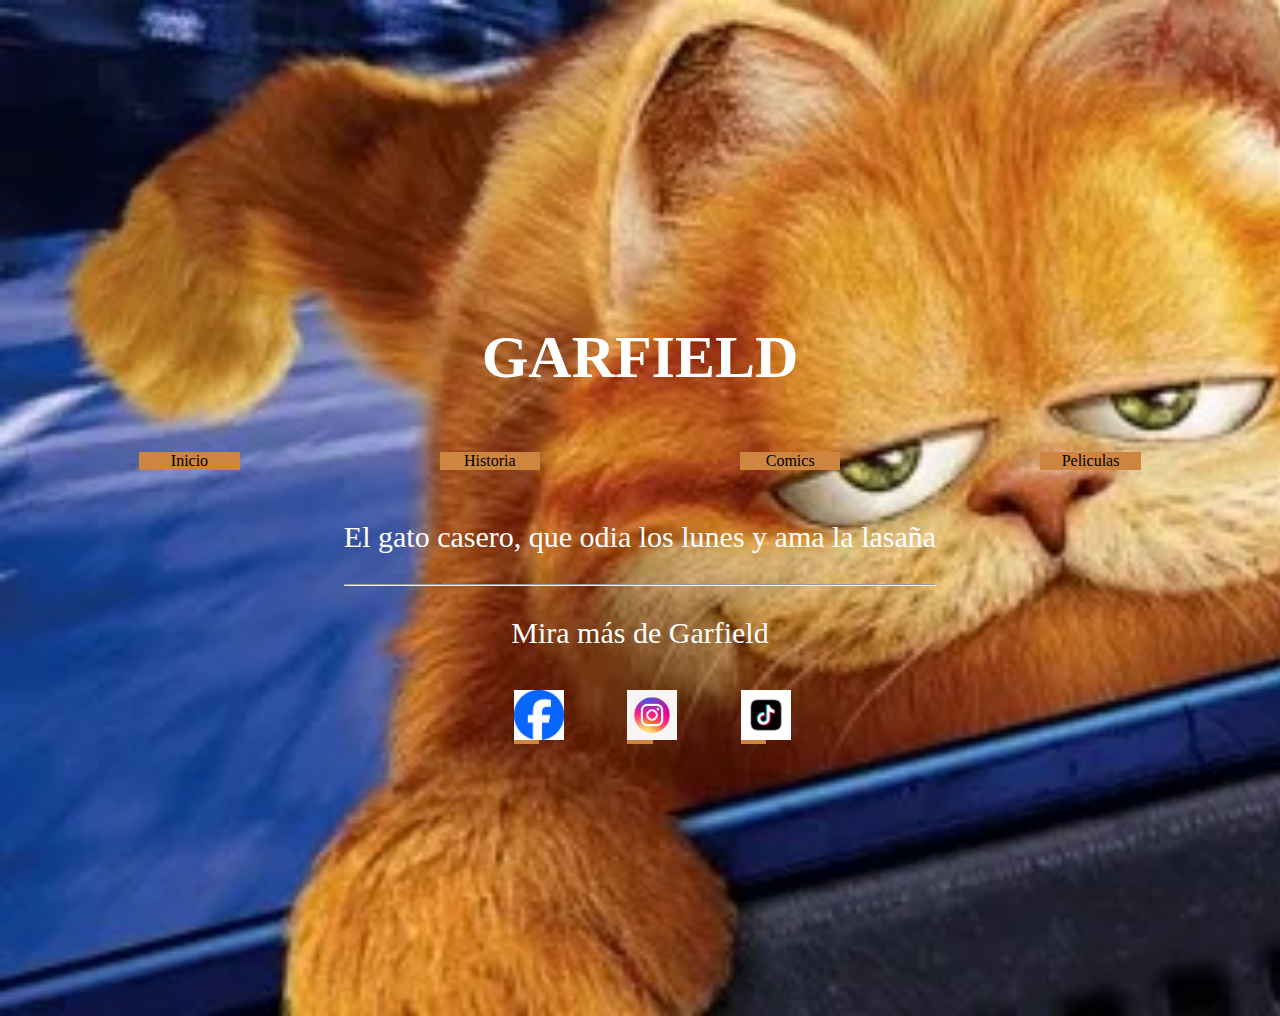
<file: parcial Fabian Ortiz/index.html>
<!DOCTYPE html>
<html lang="en">
<head>
    <meta charset="UTF-8">
    <meta name="viewport" content="width=device-width, initial-scale=1.0">
    <title> Garfield</title>
    <link rel="stylesheet" href="estilo.css">
</head>
<body> 
    <main>
        <header>
            <h1>GARFIELD</h1>
        </header>
        <nav> 
             <a href="index.html">Inicio</a>
             <a href="index2.html">Historia</a>
             <a href="index3.html">Comics</a>
             <a href="index4.html">Peliculas</a>
        </nav>
        <article>
            <p>El gato casero, que odia los lunes y ama la lasaña</p>
            <hr>
            <p>Mira más de Garfield</p> 
        </article>
        <footer>
            <a href="#"><img src="img/logo fb.png" alt="" height="50px"></a>
            <a href="#"><img src="img/logo ig.avif" alt="" height="50px"></a>
            <a href="#"><img src="img/logo tik tok.png" alt="" height="50px"></a>
        </footer>
    </main>
</body>
</html>
</file>
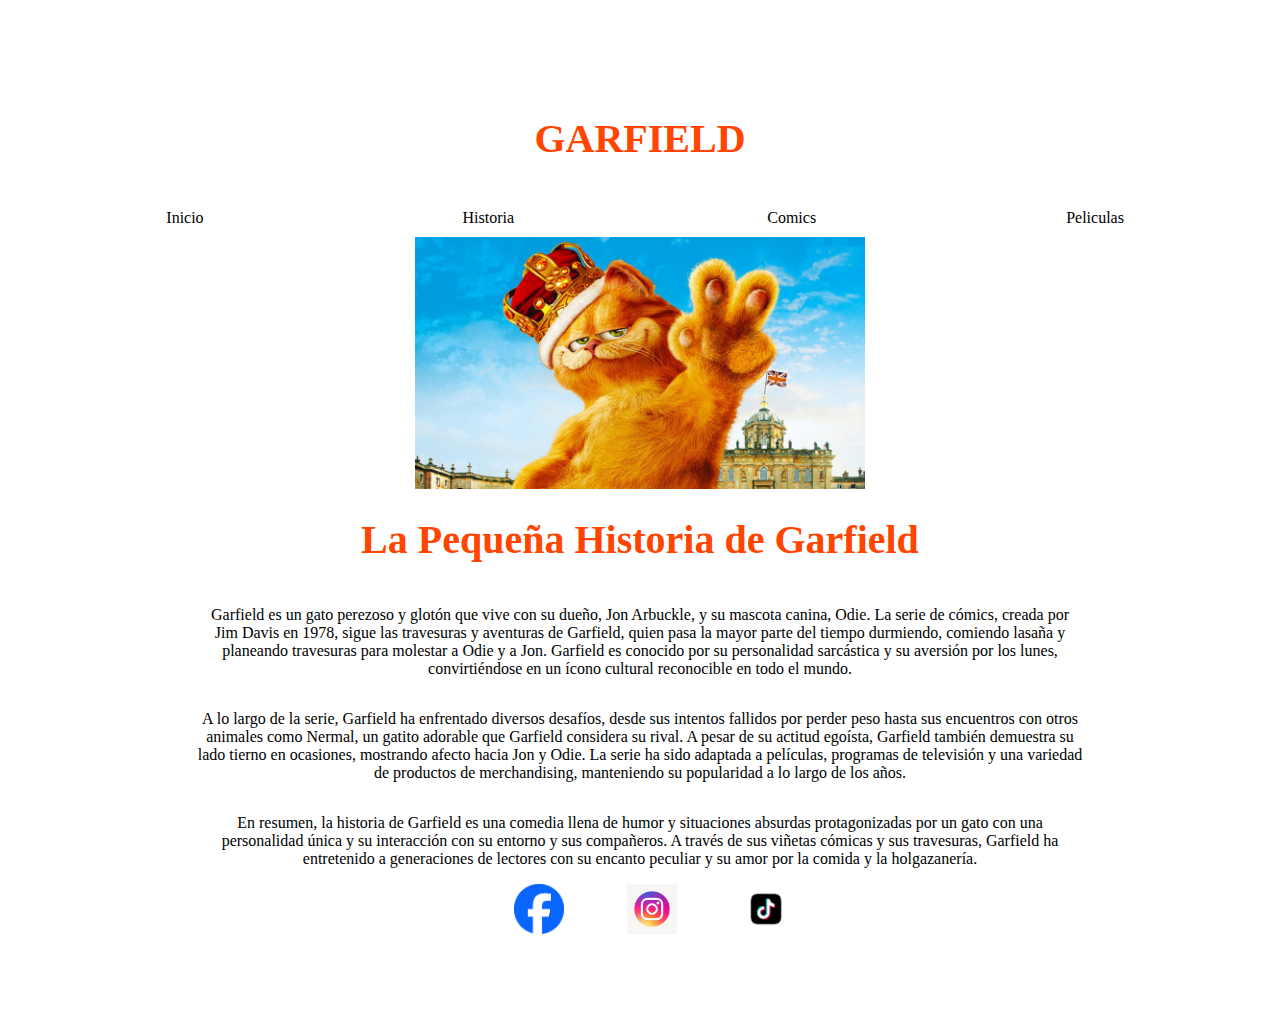
<file: parcial Fabian Ortiz/index2.html>
<!DOCTYPE html>
<html lang="en">
<head>
    <meta charset="UTF-8">
    <meta name="viewport" content="width=device-width, initial-scale=1.0">
    <title>Document</title>
    <link rel="stylesheet" href="estilo2.css">
</head>
<body>
    <main>
        <header>
            <h1>GARFIELD</h1>
        </header>
        <nav> 
            <a href="index.html">Inicio</a>
            <a href="index2.html">Historia</a>
            <a href="index3.html">Comics</a>
            <a href="index4.html">Peliculas</a>
       </nav>
        <section>
            <img src="img/garfied para el index2.jpeg" alt="" width="450px">
            <h1>La Pequeña Historia de Garfield</h1>
            <p>Garfield es un gato perezoso y glotón que vive con su dueño, Jon Arbuckle, y su mascota canina, Odie. La serie de cómics, creada por Jim Davis en 1978, sigue las travesuras y aventuras de Garfield, quien pasa la mayor parte del tiempo durmiendo, comiendo lasaña y planeando travesuras para molestar a Odie y a Jon. Garfield es conocido por su personalidad sarcástica y su aversión por los lunes, convirtiéndose en un ícono cultural reconocible en todo el mundo.</p>
            <p>A lo largo de la serie, Garfield ha enfrentado diversos desafíos, desde sus intentos fallidos por perder peso hasta sus encuentros con otros animales como Nermal, un gatito adorable que Garfield considera su rival. A pesar de su actitud egoísta, Garfield también demuestra su lado tierno en ocasiones, mostrando afecto hacia Jon y Odie. La serie ha sido adaptada a películas, programas de televisión y una variedad de productos de merchandising, manteniendo su popularidad a lo largo de los años.</p>
            <p>En resumen, la historia de Garfield es una comedia llena de humor y situaciones absurdas protagonizadas por un gato con una personalidad única y su interacción con su entorno y sus compañeros. A través de sus viñetas cómicas y sus travesuras, Garfield ha entretenido a generaciones de lectores con su encanto peculiar y su amor por la comida y la holgazanería.</p>
        </section>
        <footer>
            <a href="#"><img src="img/logo fb.png" alt="" height="50px"></a>
            <a href="#"><img src="img/logo ig.avif" alt="" height="50px"></a>
            <a href="#"><img src="img/logo tik tok.png" alt="" height="50px"></a>
        </footer>
</body>
</html>
</file>
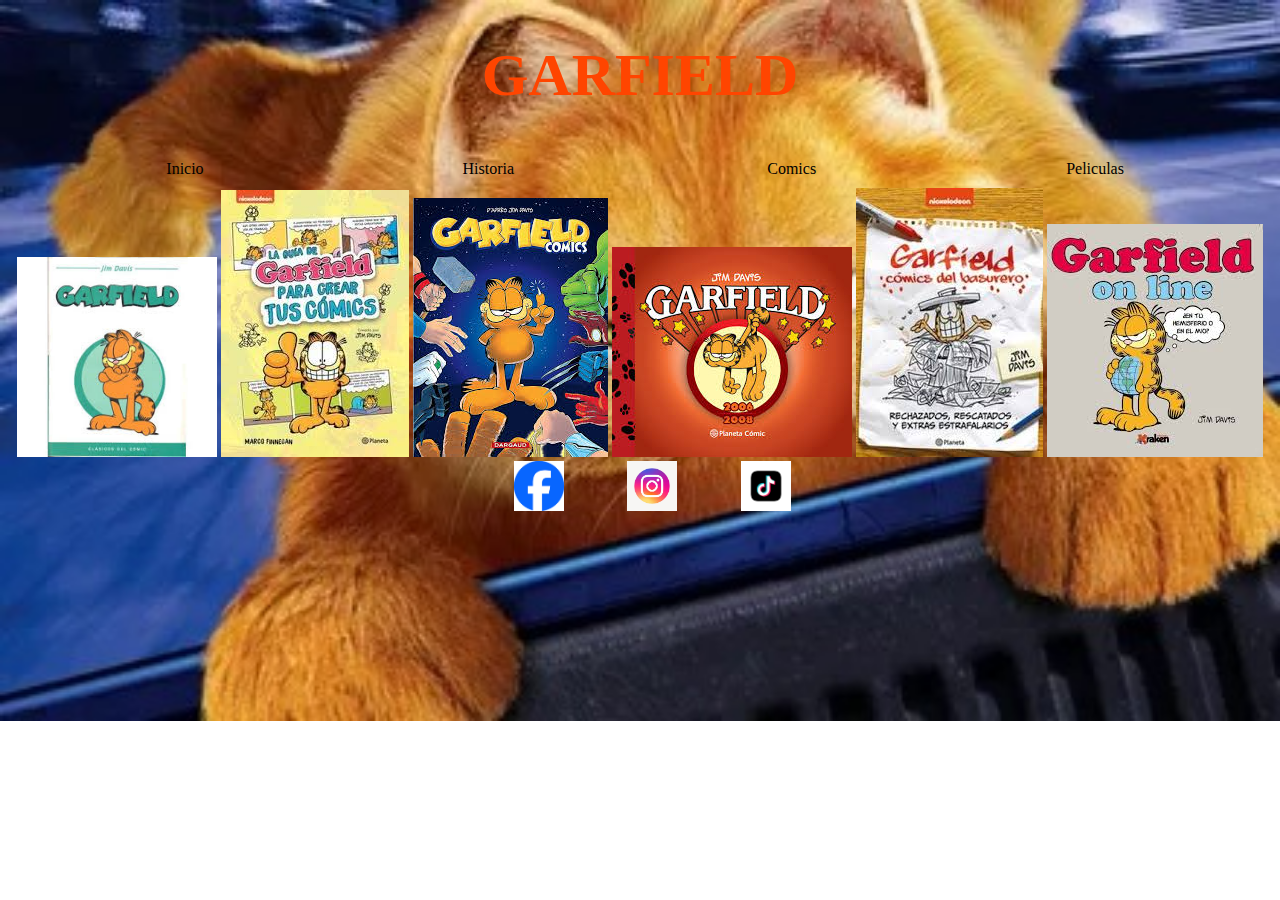
<file: parcial Fabian Ortiz/index3.html>
<!DOCTYPE html>
<html lang="en">
<head>
    <meta charset="UTF-8">
    <meta name="viewport" content="width=device-width, initial-scale=1.0">
    <title>Document</title>
    <link rel="stylesheet" href="estilo3.css">
</head>
<body>
    <main>
        <header>
            <h1>GARFIELD</h1>
        </header>
        <nav> 
            <a href="index.html">Inicio</a>
            <a href="index2.html">Historia</a>
            <a href="index3.html">Comics</a>
            <a href="index4.html">Peliculas</a>
       </nav>
        <section>
            <img src="img/comic 1.jfif" alt="" width="200px">
            <img src="img/comic 2.jfif" alt="">
            <img src="img/comic 3.jfif" alt="">
            <img src="img/comic4.jfif" alt="">
            <img src="img/cocmic 5.jfif" alt="">
            <img src="img/comic 6.jfif" alt="">
        </section>
        <footer>
            <a href="#"><img src="img/logo fb.png" alt="" height="50px"></a>
            <a href="#"><img src="img/logo ig.avif" alt="" height="50px"></a>
            <a href="#"><img src="img/logo tik tok.png" alt="" height="50px"></a>
        </footer>
    </main>
</body>
</html>
</file>
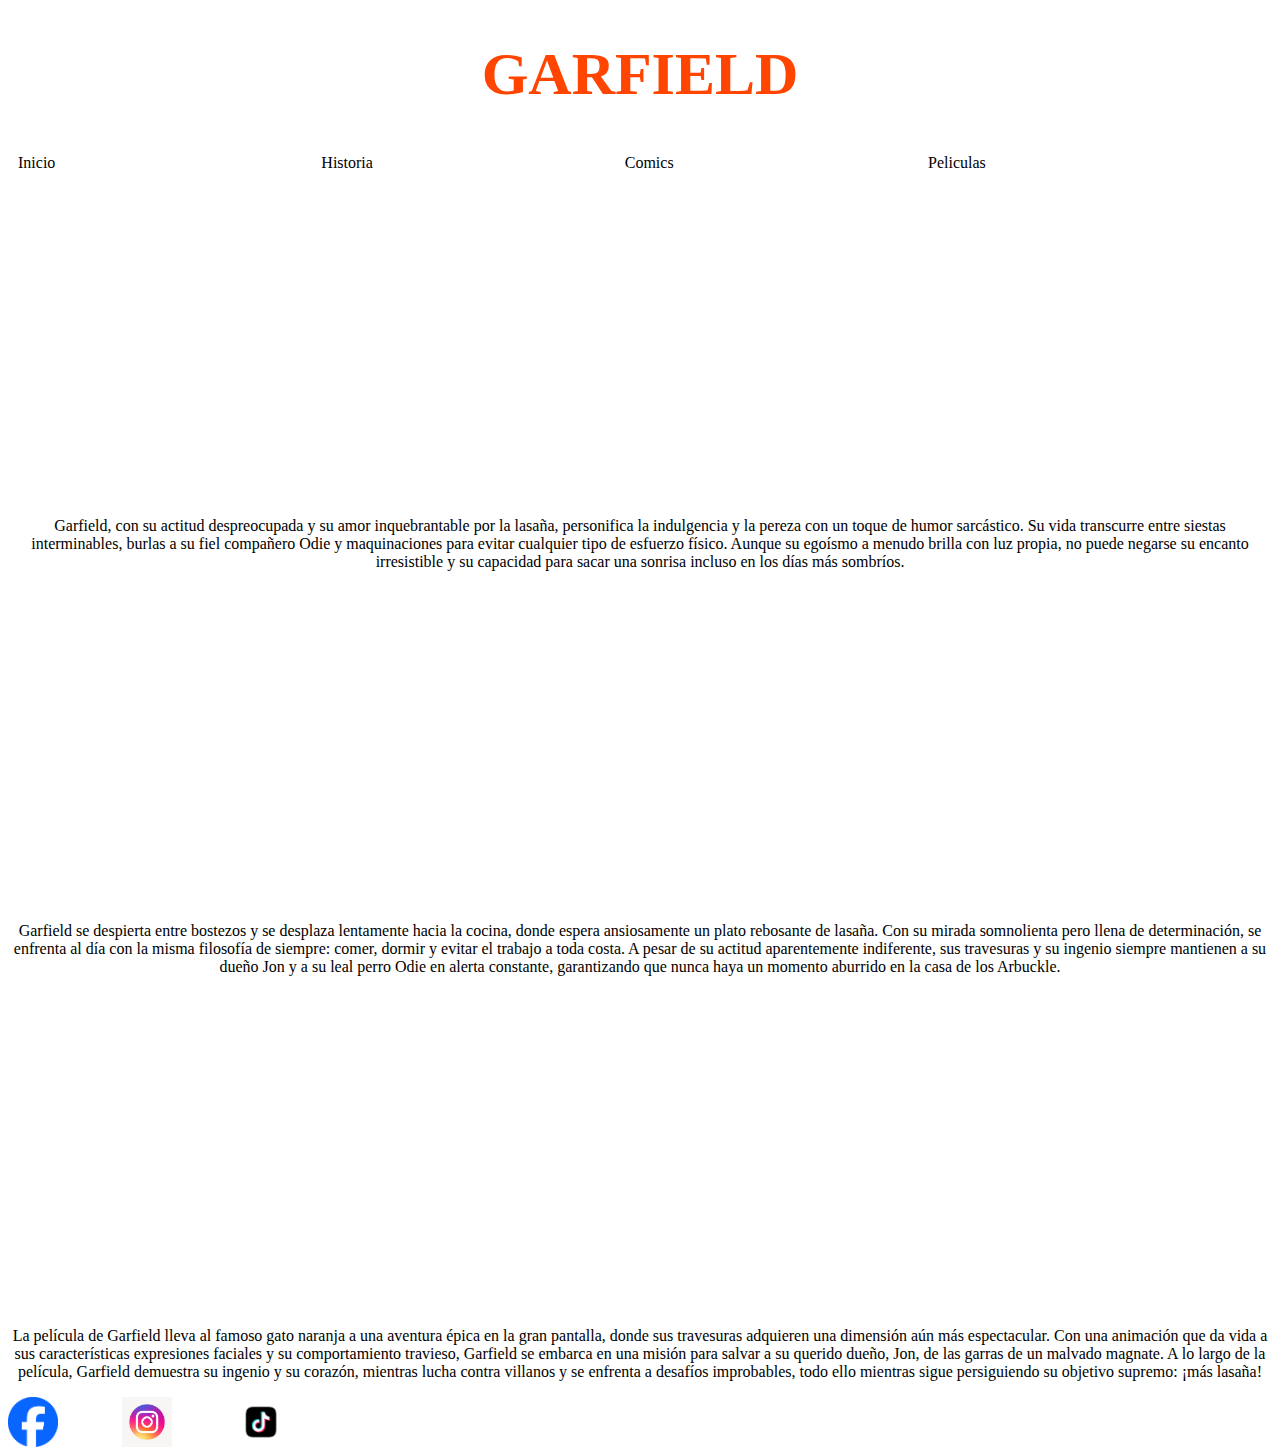
<file: parcial Fabian Ortiz/index4.html>
<!DOCTYPE html>
<html lang="en">
<head>
    <meta charset="UTF-8">
    <meta name="viewport" content="width=device-width, initial-scale=1.0">
    <title>Document</title>
    <link rel="stylesheet" href="estilo4.css">
</head>
<body>
    <header>
        <h1>GARFIELD</h1>
    </header>
    <nav> 
        <a href="index.html">Inicio</a>
        <a href="index2.html">Historia</a>
        <a href="index3.html">Comics</a>
        <a href="index4.html">Peliculas</a>
   </nav>
    <section>
        <article>
            <iframe width="560" height="315" src="https://www.youtube.com/embed/UlvKV6K5Pz4?si=RgwuCFCkK4T4h6Qa" title="YouTube video player" frameborder="0" allow="accelerometer; autoplay; clipboard-write; encrypted-media; gyroscope; picture-in-picture; web-share" referrerpolicy="strict-origin-when-cross-origin" allowfullscreen></iframe>
            <p>Garfield, con su actitud despreocupada y su amor inquebrantable por la lasaña, personifica la indulgencia y la pereza con un toque de humor sarcástico. Su vida transcurre entre siestas interminables, burlas a su fiel compañero Odie y maquinaciones para evitar cualquier tipo de esfuerzo físico. Aunque su egoísmo a menudo brilla con luz propia, no puede negarse su encanto irresistible y su capacidad para sacar una sonrisa incluso en los días más sombríos.</p>
        </article>
        <article>
            <iframe width="560" height="315" src="https://www.youtube.com/embed/RwPfYvrxy9A?si=g0D4Nd_p6qYjCoZj" title="YouTube video player" frameborder="0" allow="accelerometer; autoplay; clipboard-write; encrypted-media; gyroscope; picture-in-picture; web-share" referrerpolicy="strict-origin-when-cross-origin" allowfullscreen></iframe>
            <p>Garfield se despierta entre bostezos y se desplaza lentamente hacia la cocina, donde espera ansiosamente un plato rebosante de lasaña. Con su mirada somnolienta pero llena de determinación, se enfrenta al día con la misma filosofía de siempre: comer, dormir y evitar el trabajo a toda costa. A pesar de su actitud aparentemente indiferente, sus travesuras y su ingenio siempre mantienen a su dueño Jon y a su leal perro Odie en alerta constante, garantizando que nunca haya un momento aburrido en la casa de los Arbuckle.</p>
        </article>
        <article>
            <iframe width="560" height="315" src="https://www.youtube.com/embed/6aeM7hfhmyM?si=stm5djBoJevQ3iAl" title="YouTube video player" frameborder="0" allow="accelerometer; autoplay; clipboard-write; encrypted-media; gyroscope; picture-in-picture; web-share" referrerpolicy="strict-origin-when-cross-origin" allowfullscreen></iframe>
            <p>La película de Garfield lleva al famoso gato naranja a una aventura épica en la gran pantalla, donde sus travesuras adquieren una dimensión aún más espectacular. Con una animación que da vida a sus características expresiones faciales y su comportamiento travieso, Garfield se embarca en una misión para salvar a su querido dueño, Jon, de las garras de un malvado magnate. A lo largo de la película, Garfield demuestra su ingenio y su corazón, mientras lucha contra villanos y se enfrenta a desafíos improbables, todo ello mientras sigue persiguiendo su objetivo supremo: ¡más lasaña!</p>
        </article>
    </section>
    <footer>
        <a href="#"><img src="img/logo fb.png" alt="" height="50px"></a>
        <a href="#"><img src="img/logo ig.avif" alt="" height="50px"></a>
        <a href="#"><img src="img/logo tik tok.png" alt="" height="50px"></a>
    </footer>
</body>
</html>
</file>
<file: parcial Fabian Ortiz/estilo.css>
*{
    box-sizing: border-box;
}
main{
    height: 1000px;
    align-items: center;
    display: flex;
    flex-direction: column;
    justify-content: center;
}
body{
    background-image: url(img/garfield.jpeg);
    background-size: cover;
    background-repeat: no-repeat;
}
header{
    margin: 5px; 
    padding: 5px;
    text-align: center;
}
article{
    text-align: center;
    margin: 5px;
    padding: 5px;
    font-family: Cambria, Cochin, Georgia, Times, 'Times New Roman', serif;
    font-size: 30px;
}
nav{
    justify-content: space-between;
    margin: 5px;
    width: 80%;
    display: flex;
    padding: 5px;
}
h1{
    text-align: center;
    color: white;
    font-size: 60px;
}
footer{
    width: 20%;
    justify-content: space-between;
    display: flex;
}
a{
    text-decoration: none;
    color: black;
    background-color: peru;
    width: 10%;
    text-align: center;
}
p{
    color: white;
}
</file>
<file: parcial Fabian Ortiz/estilo2.css>
main{
    height: 1000px;
    align-items: center;
    display: flex;
    flex-direction: column;
    justify-content: center;
}
body{
    background-size: cover;
    background-repeat: no-repeat;
}
header{
    margin: 5px; 
    padding: 5px;
    text-align: center;
}
h1{
    text-align: center;
    color: orangered;
    font-size: 40px;
}
a{
    text-decoration: none;
    color: black;
    width: 10%;
    text-align: center;
}
footer{
    width: 20%;
    display: flex;
    justify-content: space-between;
}
nav{
    justify-content: space-between;
    margin: 5px;
    width: 80%;
    display: flex;
    padding: 5px;
}
section{
    display: flex;
    justify-content: center;
    align-items: center;
    flex-direction: column;
    text-align: center;
    width: 70%;
}
</file>
<file: parcial Fabian Ortiz/estilo3.css>
h1{
    text-align: center;
    color: orangered;
    font-size: 60px;
}
main{
    height: 500px;
    align-items: center;
    display: flex;
    flex-direction: column;
    justify-content: center;
}
body{
    background-image: url(img/garfield.jpeg);
    background-size: cover;
    background-repeat: no-repeat;
}
nav{
    justify-content: space-between;
    margin: 5px;
    width: 80%;
    display: flex;
    padding: 5px;
}
a{
    text-decoration: none;
    color: black;
    width: 10%;
    text-align: center;
}
footer{
    width: 20%;
    display: flex;
    justify-content: space-between;
}
</file>
<file: parcial Fabian Ortiz/estilo4.css>
h1{
    text-align: center;
    color: orangered;
    font-size: 60px;
}
main{
    height: 500px;
    align-items: center;
    display: flex;
    flex-direction: column;
    justify-content: center;
}
body{
    background-size: cover;
    background-repeat: no-repeat;
}
nav{
    justify-content: space-between;
    margin: 5px;
    width: 80%;
    display: flex;
    padding: 5px;
}
a{
    text-decoration: none;
    color: black;
    width: 10%;
    text-align: center;
    display: flex;
    align-items: center;
}
footer{
    width: 20%;
    justify-content: space-between;
    display: flex;
}
article{
    text-align: center;
}
</file>
